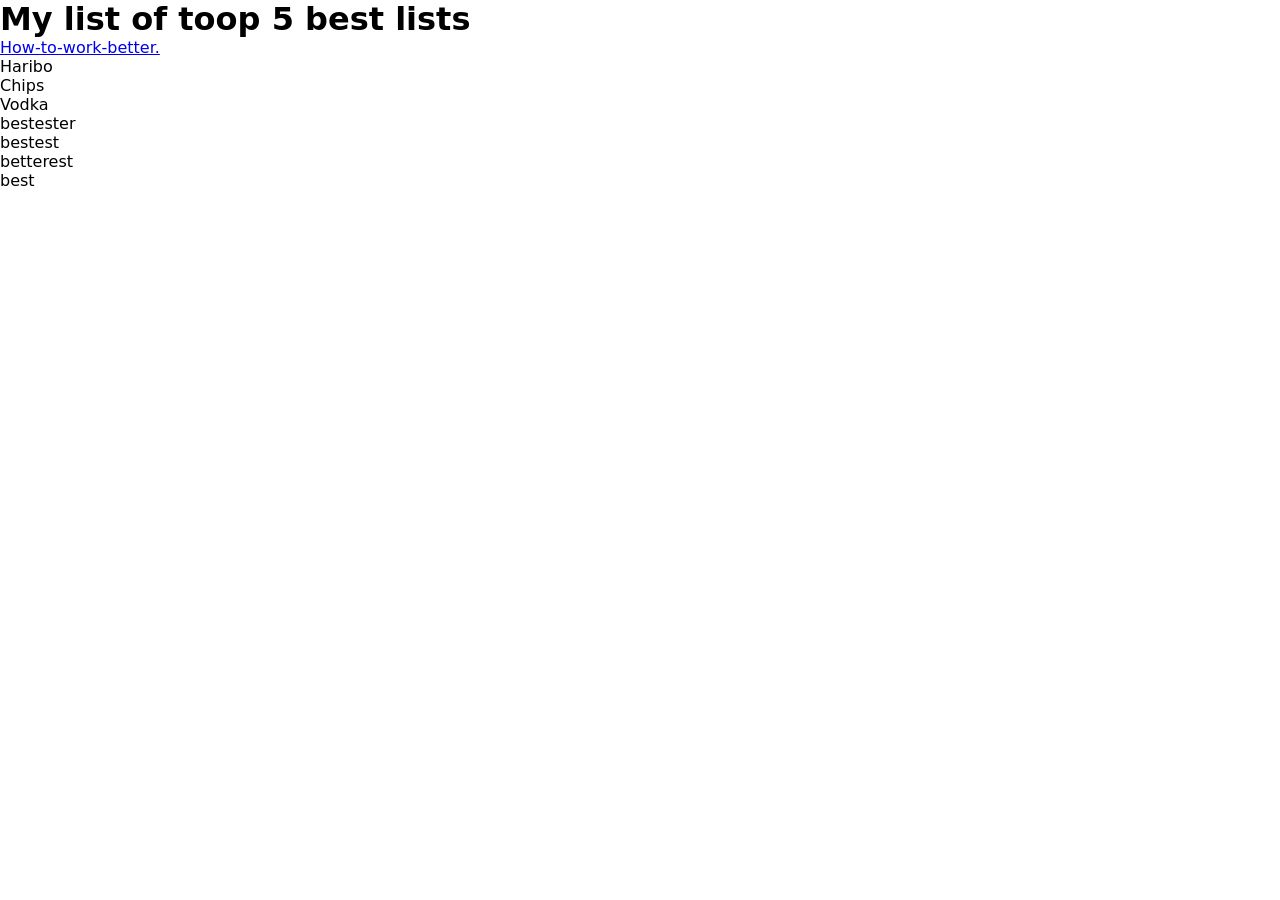
<file: index.html>
<!DOCTYPE html>
<html lang="en">
<head>
	<meta charset="UTF-8">
	<meta name="viewport" content="width=device-width, initial-scale=1.0">
	<title>My list of toop 5 best lists</title>
	<link rel="stylesheet" href="style.css">
</head>

<body>
	<h1>My list of toop 5 best lists</h1>
	
	<ul>
		<li>
			<a href="how-to-work-better.html">
				How-to-work-better.
			</a>
		</li>
	</ul>

	<ul>
		<li>Haribo</li>
		<li>Chips</li>
		<li>Vodka</li>
	</ul>
<ol>
	<li>bestester</li>
	<li>bestest</li>
	<li>betterest</li>
	<li>best</li>
</ol>

</body>

</html>
</file>
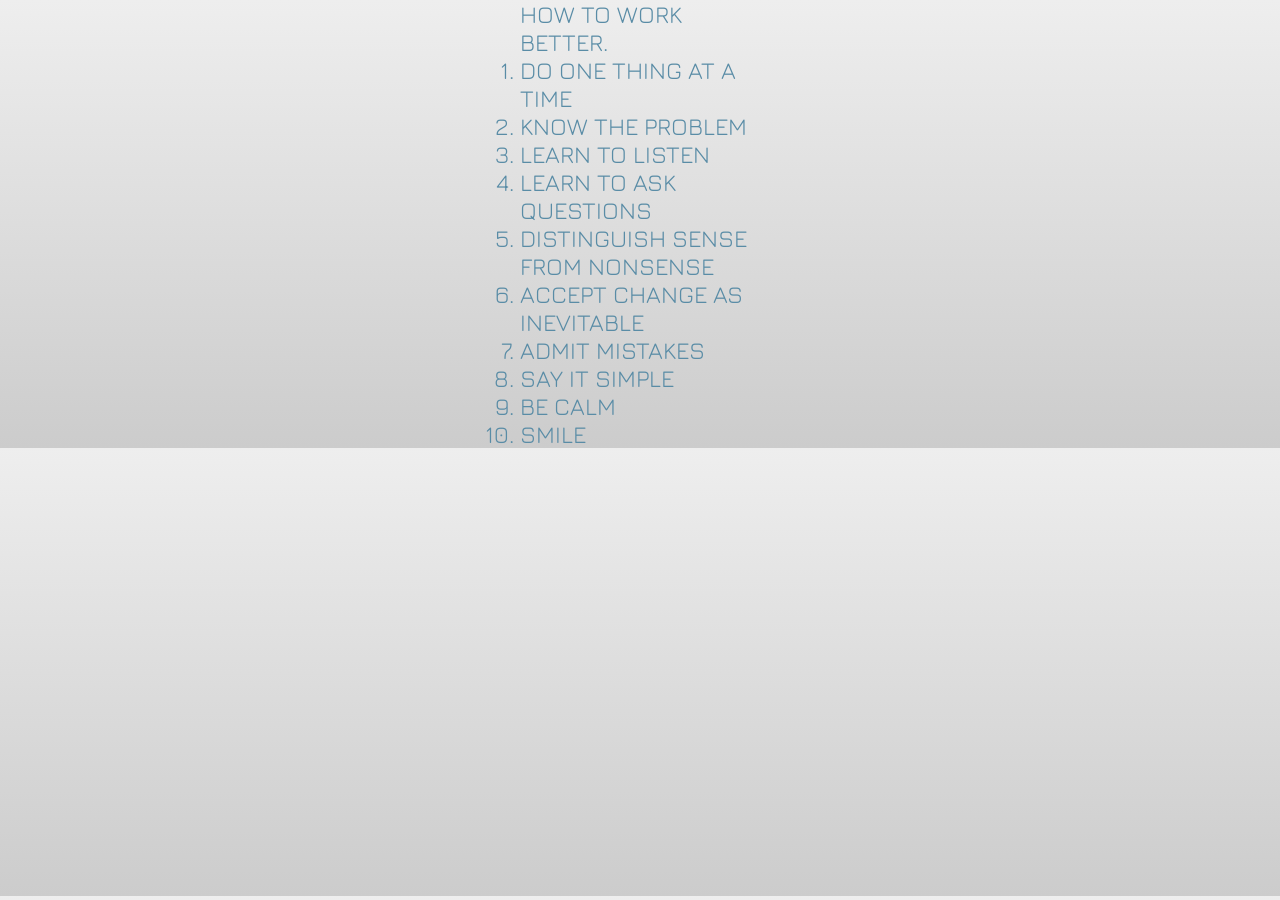
<file: how-to-work-better.html>
<!DOCTYPE html>
<html lang="en">
<head>
	<meta charset="UTF-8">
	<meta name="viewport" content="width=device-width, initial-scale=1.0">
	<title>Document</title>
	<link rel="stylesheet" href="style.css">


<link rel="preconnect" href="https://fonts.googleapis.com">
<link rel="preconnect" href="https://fonts.gstatic.com" crossorigin>
<link href="https://fonts.googleapis.com/css2?family=Jura:wght@300..700&display=swap" rel="stylesheet">

<style>
body{
	font-family: "Jura", sans-serif;
	text-transform: uppercase;

	max-width: 15rem;
	margin: auto;

	color: hsl(200, 30%, 50%);
	background: linear-gradient(#eee, #ccc) ;
}
h1, li { font-size: 1.5rem;
	font-weight: 400;
	margin-bottom: 0.5 rem;
	}
</style>

</head>
<body>
	
	<h1>How to work better.</h1>
	<ol>
		<li>Do one thing at a time</li>
		<li>Know the problem</li>
		<li>Learn to listen</li>
		<li>Learn to ask questions</li>
		<li>Distinguish sense from nonsense</li>
		<li>Accept change as inevitable</li>
		<li>Admit mistakes</li>
		<li>Say it simple</li>
		<li>Be calm</li>
		<li>Smile</li>
	</ol>

</body>
</html>
</file>
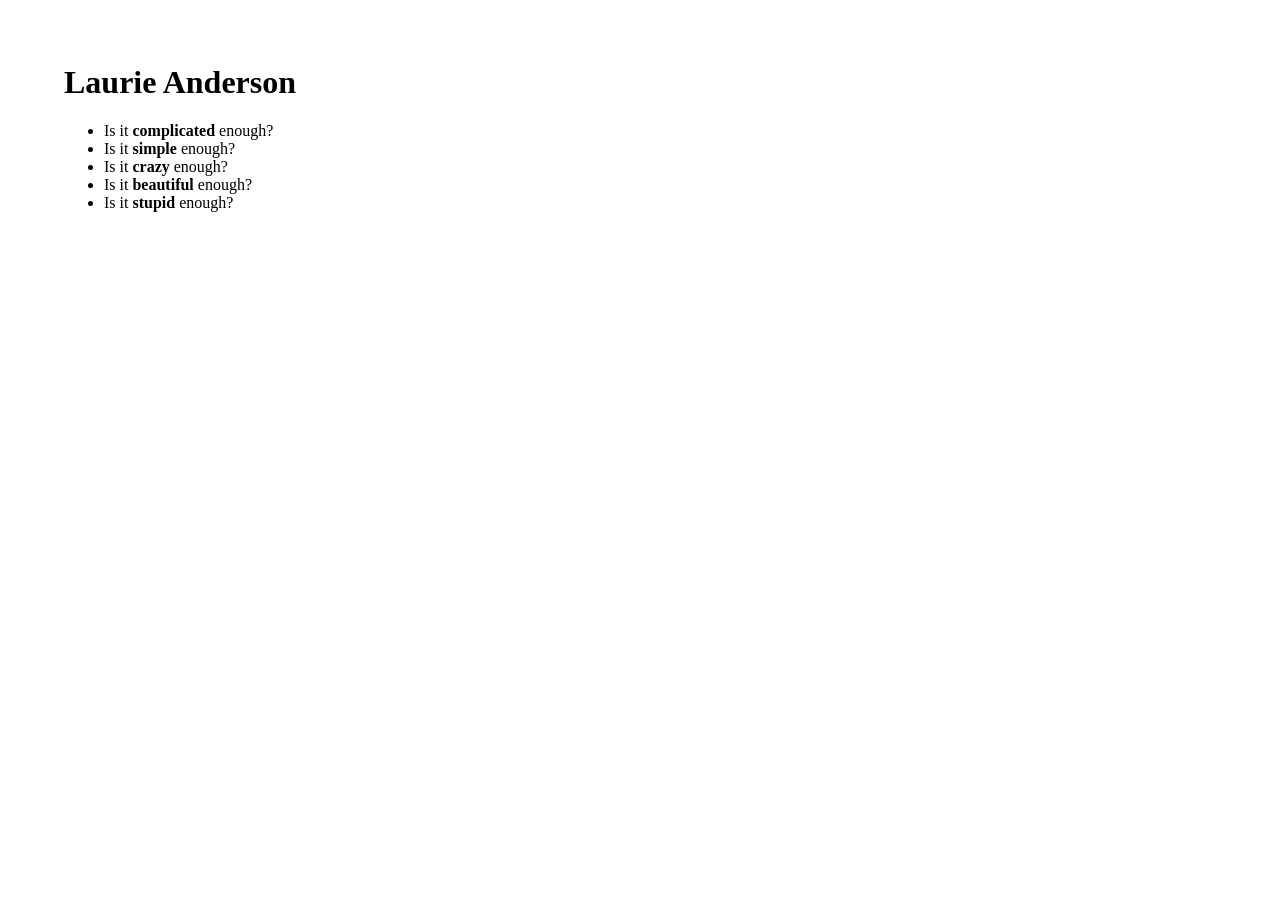
<file: is-it-enough.html>
<!DOCTYPE html>
<html lang="en">
<head>
	<meta charset="UTF-8">
	<meta name="viewport" content="width=device-width, initial-scale=1.0">
	<title>Document</title>
</head>

<style>
	body{ margin: 4rem;}
</style>


<body>

<h1>Laurie Anderson</h1>


<ul>
	<li>Is it <b>complicated </b>	enough?</li>
	<li>Is it <b>simple</b> 		enough?</li>
	<li>Is it <b>crazy</b> 			enough?</li>
	<li>Is it <b>beautiful</b> 		enough?</li>
	<li>Is it <b>stupid</b> 		enough?</li>

</ul>

	
</body>
</html>
</file>
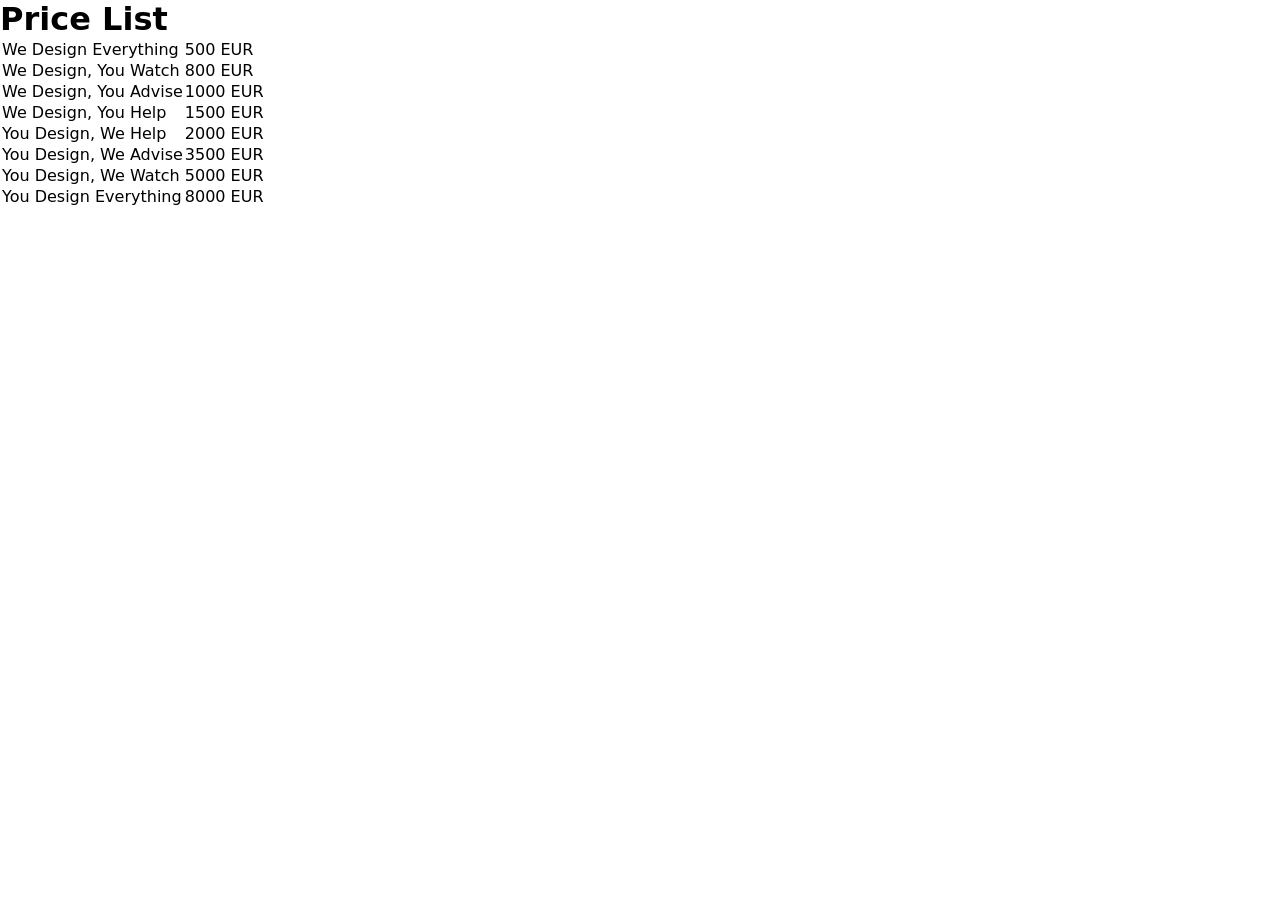
<file: price-list.html>
<!DOCTYPE html>
<html lang="en">
<head>
	<meta charset="UTF-8">
	<meta name="viewport" content="width=device-width, initial-scale=1.0">
	<title>Document</title>
	<link rel="stylesheet" href="style.css">
</head>
<body>

	<h1> 
		
	Price List
</h1>

<table>
		<tr>
				<td>We Design Everything</td>
				<td>500 EUR</td>
		</tr>

	
		
		<tr>

			<td>We Design, You Watch</td>
			<td>800 EUR</td>

		</tr>

				<tr>

			<td>We Design, You Advise</td>
			<td>1000 EUR</td>

		</tr>

				<tr>

			<td>We Design, You Help</td>
			<td>1500 EUR</td>

		</tr>

		</tr>

				<tr>

			<td>You Design, We Help</td>
			<td>2000 EUR</td>

		</tr>

		</tr>

				<tr>

			<td>You Design, We Advise</td>
			<td>3500 EUR</td>

		</tr>

		</tr>

				<tr>

			<td>You Design, We Watch</td>
			<td>5000 EUR</td>

		</tr>

		</tr>

				<tr>

			<td>You Design Everything</td>
			<td>8000 EUR</td>

		</tr>

</table>

</body>
</html>
</file>
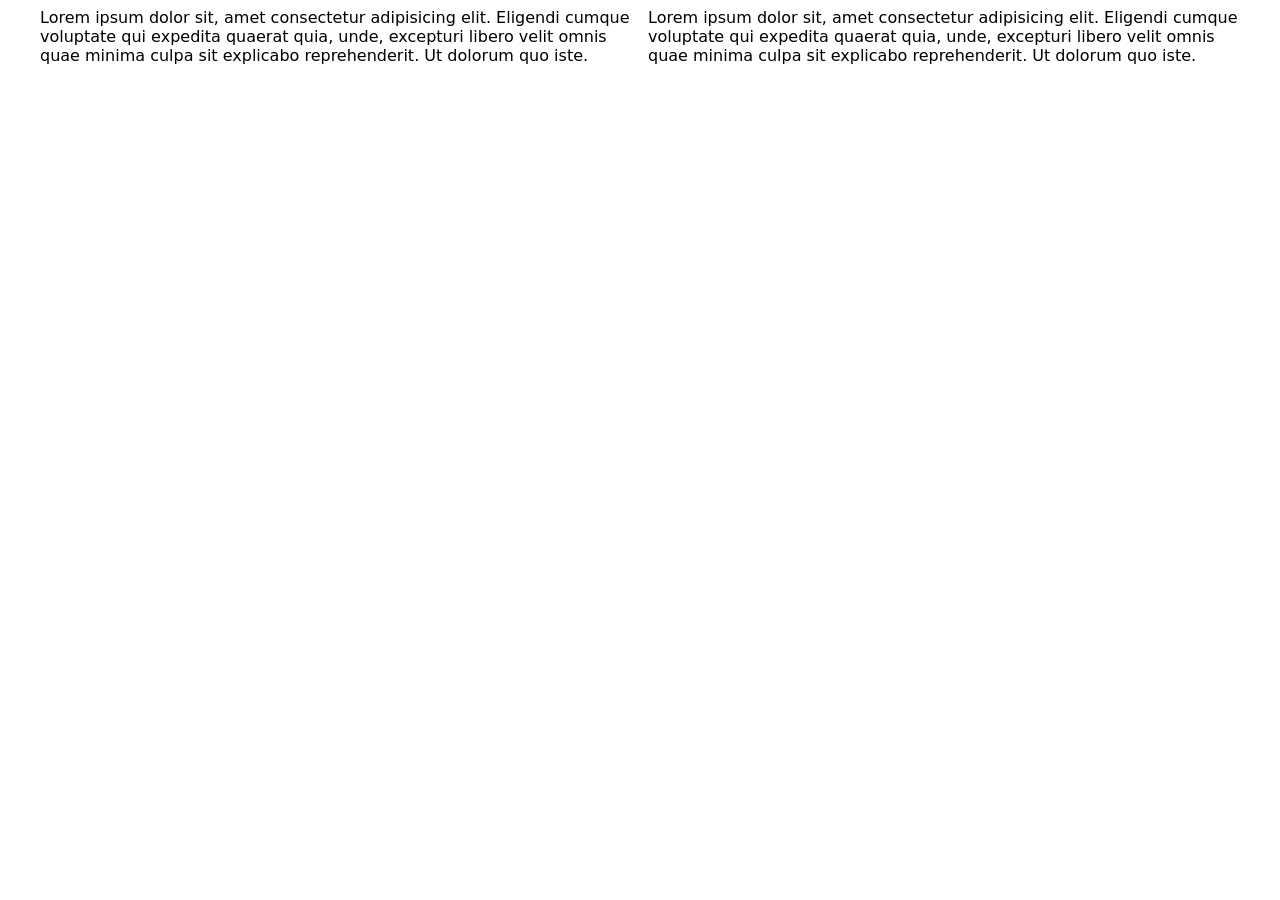
<file: responsive-essai.html>
<!DOCTYPE html>
<html lang="en">
<head>
	<meta charset="UTF-8">
	<meta name="viewport" content="width=device-width, initial-scale=1.0">
	<title>Document</title>

	<style>
		body{ font-family: system-ui; }

		.row { display: flex; gap: 1rem; }
		.row > * { flex: 1;}
		.row{max-width: 1200px; margin: auto;}


/*version mobile*/


@media(max-width: 640px){
.row { flex-direction: column;}
}		



/* version desktop */
		/* @media (min-width:640px){
			.row { display: flex; gap: 1rem; }
		.row > * { flex: 1;}
		} */




		/* @media (min-width:666px) {
			body{background: pink}
		}

		@media (max-wigth:500px) {
			body{color:magenta; }
		} */


	</style>

</head>
<body>
	
<div class="row">
	<div>Lorem ipsum dolor sit, amet consectetur adipisicing elit. Eligendi cumque voluptate qui expedita quaerat quia, unde, excepturi libero velit omnis quae minima culpa sit explicabo reprehenderit. Ut dolorum quo iste.</div>
	<div>Lorem ipsum dolor sit, amet consectetur adipisicing elit. Eligendi cumque voluptate qui expedita quaerat quia, unde, excepturi libero velit omnis quae minima culpa sit explicabo reprehenderit. Ut dolorum quo iste.</div>
</div>

</body>
</html>
</file>
<file: style.css>
/*reset*/
*{
	margin: 0; padding: 0;
}
/*typo*/


body{
	font-family: system-ui;
}
</file>
